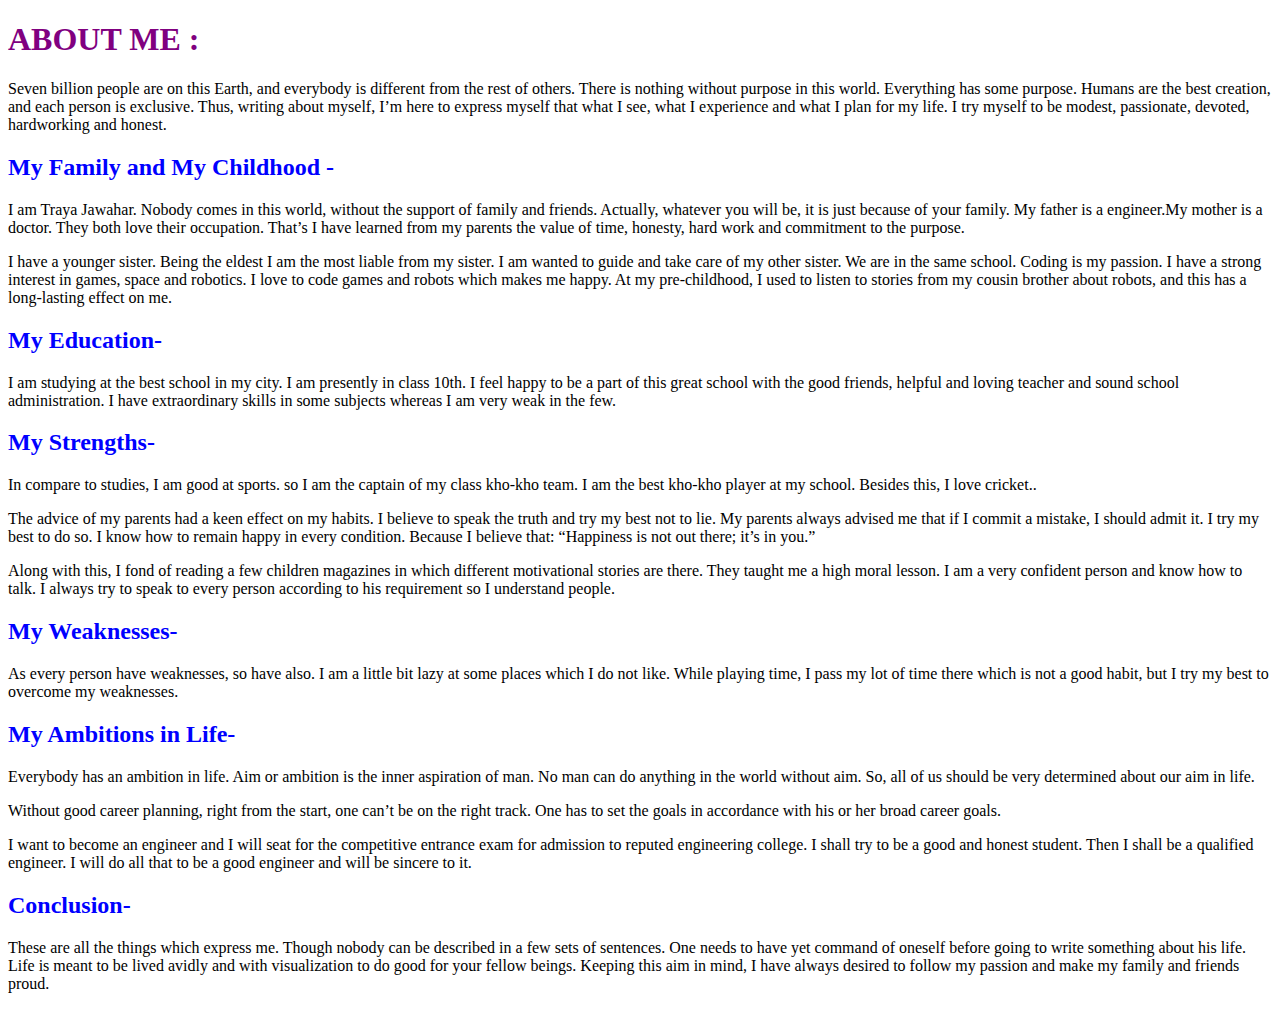
<file: aboutme.html>
<!DOCTYPE html>
<head>
<style>
    h1 {
        font-family: Georgia, 'Times New Roman', Times, serif;       
color: purple
    }

    h2 {
color : blue;
font-family: cursive;
    }
   
</style>
</head>

<body>
<h1> ABOUT ME :</h1>
<p>Seven billion people are on this Earth, and everybody is different from the rest of others. There is nothing without purpose in this world. Everything has some purpose. Humans are the best creation, and each person is exclusive. Thus, writing about myself, I’m here to express myself that what I see, what I experience and what I plan for my life. I try myself to be modest, passionate, devoted, hardworking and honest.
</p>

<h2>
My Family and My Childhood -
</h2>

<p>
 I am Traya Jawahar. Nobody comes in this world, without the support of family and friends. Actually, whatever you will be, it is just because of your family. My father is a engineer.My mother is a doctor. They both love their occupation. That’s I have learned from my parents the value of time, honesty, hard work and commitment to the purpose.
</p>

<p>I have a younger sister. Being the eldest I am the most liable from my sister. I am wanted to guide and take care of my other sister. We  are in the same school. Coding is my passion. I have a strong interest in games, space and robotics. I love to code games and robots which makes me happy. At my pre-childhood, I used to listen to stories from my cousin brother about robots, and this has a long-lasting effect on me.
</p>

<h2>
My Education-
</h2>

<p>
I am studying at the best school in my city. I am presently in class 10th. I feel happy to be a part of this great school with the good friends, helpful and loving teacher and sound school administration. I have extraordinary skills in some subjects whereas I am very weak in the few.
</p>

<h2>My Strengths-</h2>
<p>In compare to studies, I am good at sports. so I am the captain of my class kho-kho team. I am the best kho-kho player at my school. Besides this, I love cricket..
</p>

    <p>The advice of my parents had a keen effect on my habits. I believe to speak the truth and try my best not to lie. My parents always advised me that if I commit a mistake, I should admit it. I try my best to do so. I know how to remain happy in every condition. Because I believe that: “Happiness is not out there; it’s in you.”
    </p>

<p>Along with this, I fond of reading a few children magazines in which different motivational stories are there. They taught me a high moral lesson. I am a very confident person and know how to talk. I always try to speak to every person according to his requirement so I understand people.
</p>

    <h2>My Weaknesses-</h2>
    <p>As every person have weaknesses, so have also. I am a little bit lazy at some places which I do not like. While playing time, I pass my lot of time there which is not a good habit, but I try my best to overcome my weaknesses.
 </p>
 <h2>My Ambitions in Life-</h2>
 <p>Everybody has an ambition in life. Aim or ambition is the inner aspiration of man. No man can do anything in the world without aim. So, all of us should be very determined about our aim in life.
</p>
<p>Without good career planning, right from the start, one can’t be on the right track. One has to set the goals in accordance with his or her broad career goals.
</p>
<p>I want to become an engineer and I will seat for the competitive entrance exam for admission to reputed engineering college. I shall try to be a good and honest student. Then I shall be a qualified engineer. I will do all that to be a good engineer and will be sincere to it.
</p>
<h2>Conclusion-</h2>
<p>These are all the things which express me. Though nobody can be described in a few sets of sentences. One needs to have yet command of oneself before going to write something about his life. Life is meant to be lived avidly and with visualization to do good for your fellow beings. Keeping this aim in mind, I have always desired to follow my passion and make my family and friends proud.
</p>
</body>

</html>
</file>
